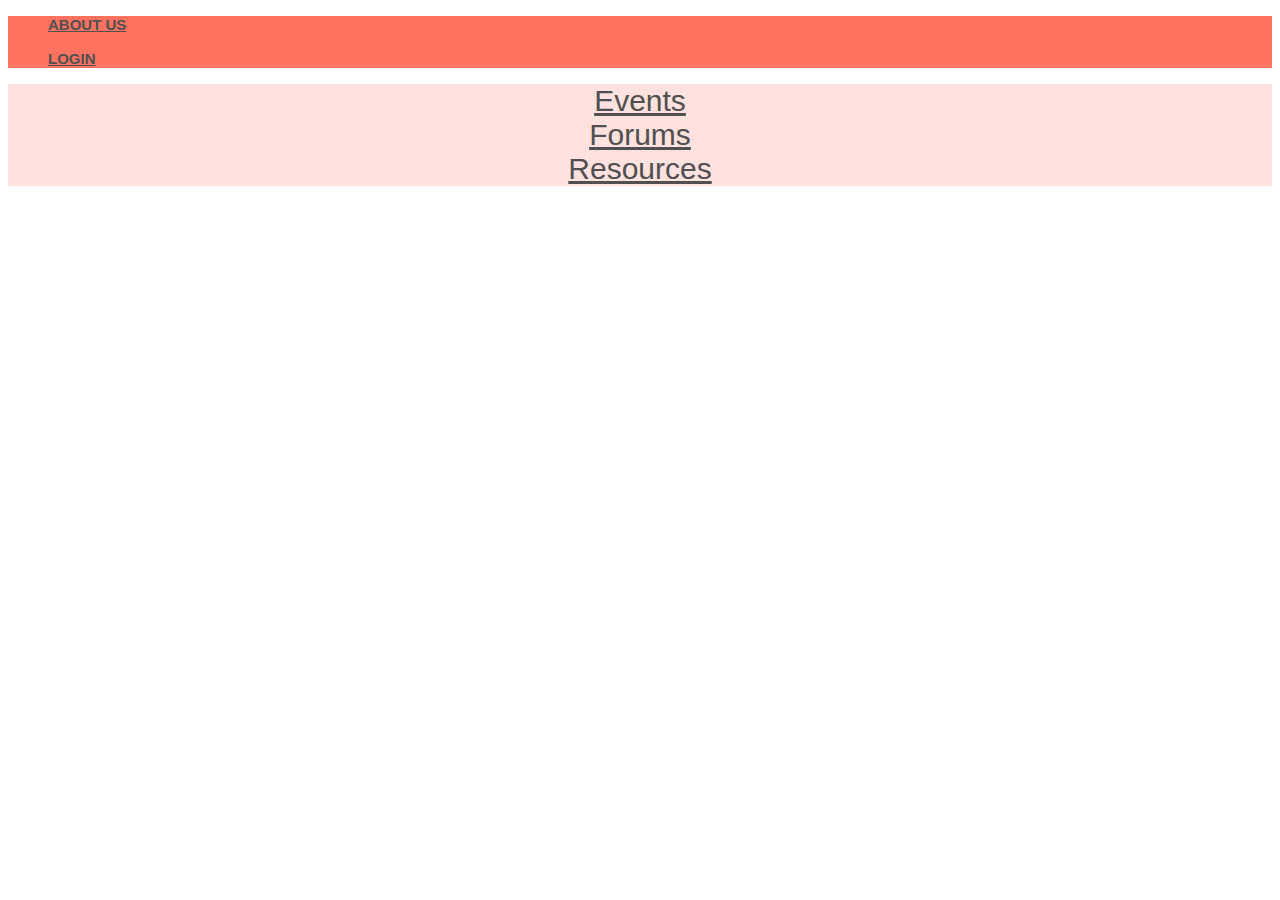
<file: index.html>
<!DOCTYPE html>
<html>

  <head>
    <link href="http://s3.amazonaws.com/codecademy-content/courses/ltp/css/shift.css" rel="stylesheet">
    
    <link rel="stylesheet" href="http://s3.amazonaws.com/codecademy-content/courses/ltp/css/bootstrap.css">
    <link rel="stylesheet" href="main.css">
    
  </head>

  <body>
    <div class="nav">
      <div class="container">
        <ul class="pull-left">
        <li><a href="AboutUs.html">About us</a></li>
        </ul>
        <ul class="pull-right">
          <li><a href="Login.html">Login</a></li>
        </ul>
      </div>
    </div>
      
      <div class="stuff">
      <div class="row">
       <div class="col-xs-4 col-centered">
        <li><a href="Events.html">Events</a></li>
        </div>
      
      <div class="col-xs-4 col-centered">
        <li><a href="Forums.html">Forums</a></li>
    </div>

       <div class="col-xs-4 col-centered">
        <li><a href="Resources.html">Resources</a></li>
      </div>
      </div>
      </div>

    <div class="jumbotron">
      <div class="container">
        <h1>STEMinism</h1>
          <div class =  "row">
        <p>Connecting girls in STEM</p> 
          </div>
      </div>
    </div> 

    <div class="neighborhood-guides">
    <div class="container">
    </div>
        <div class="color-strip">
        
        </div>
  </div>
  </body>
</html>
</file>
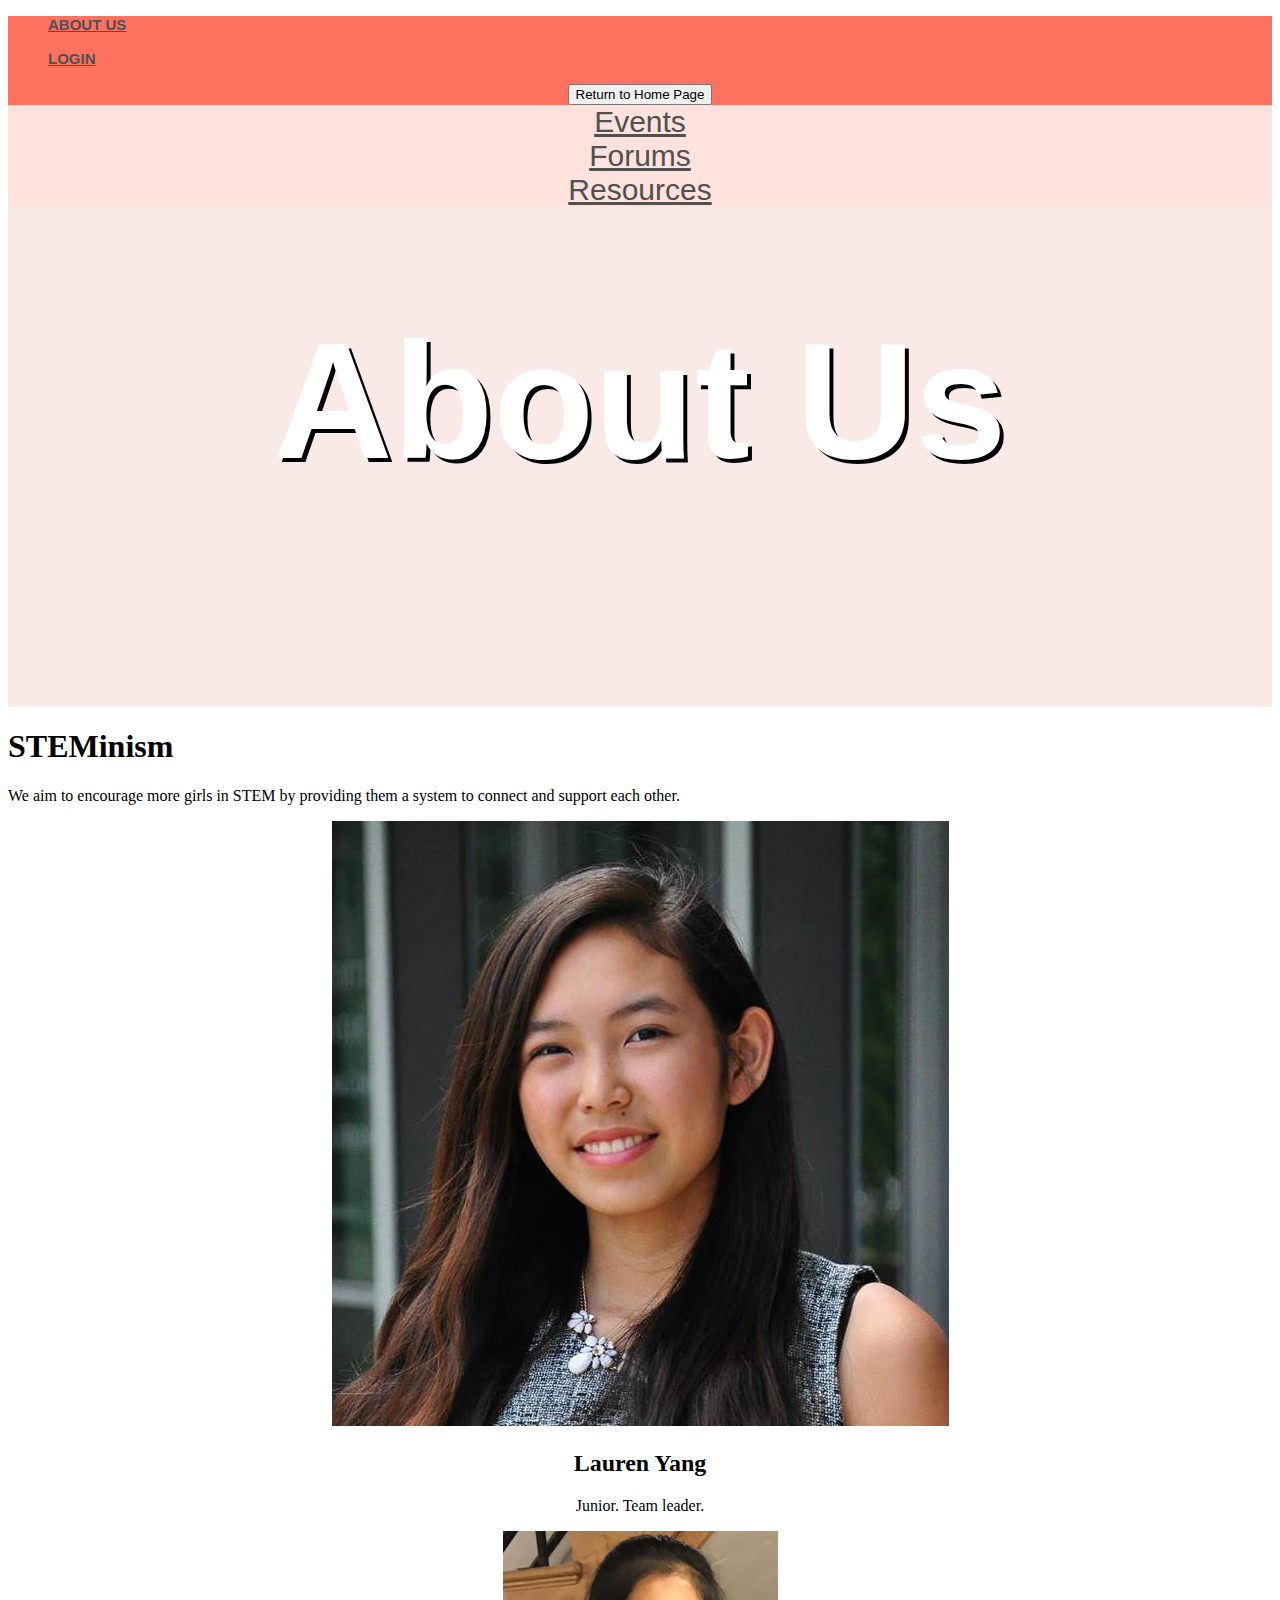
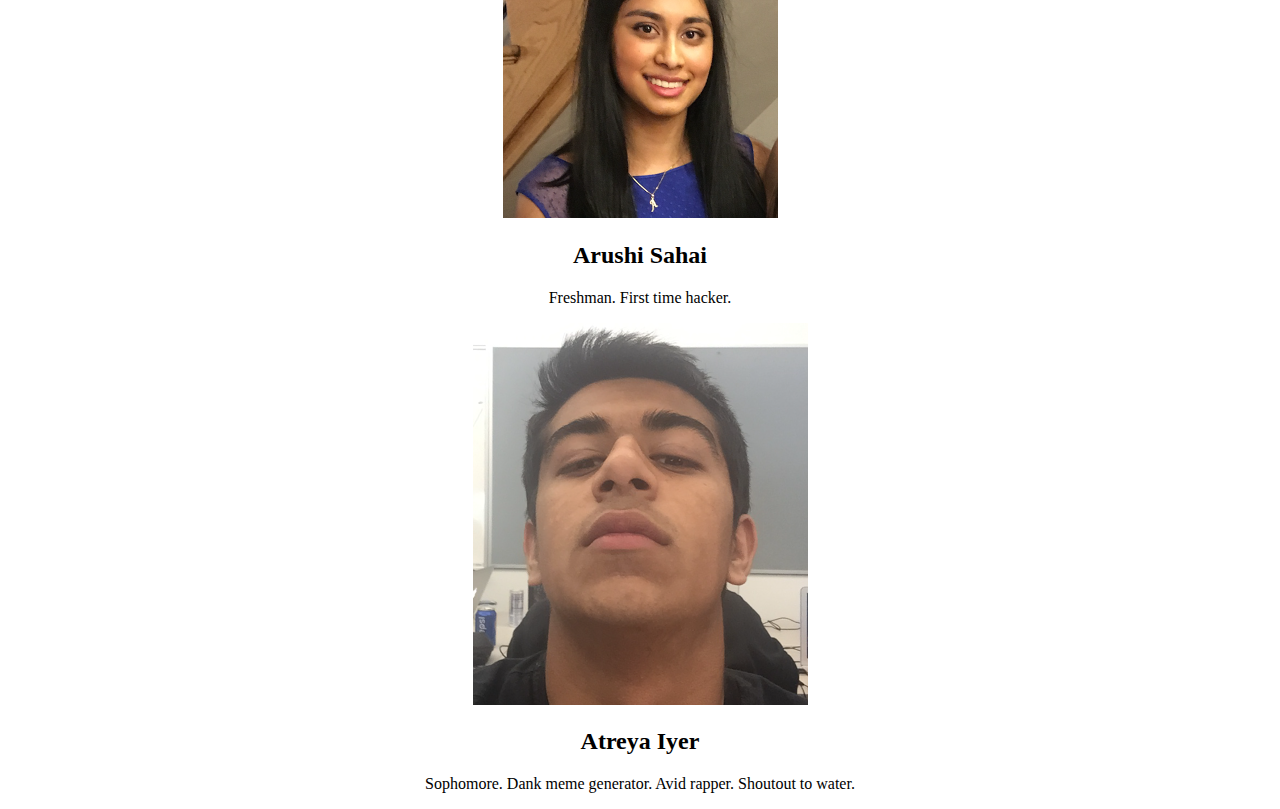
<file: AboutUs.html>
<!DOCTYPE html>
<html>

  <head>
    <link href="http://s3.amazonaws.com/codecademy-content/courses/ltp/css/shift.css" rel="stylesheet">
    
    <link rel="stylesheet" href="http://s3.amazonaws.com/codecademy-content/courses/ltp/css/bootstrap.css">
    <link rel="stylesheet" href="main.css">
    
  </head>

  <body>
    <div class="nav">
      <div class="container">
        <ul class="pull-left">
        <li><a href="AboutUs.html">About us</a></li>
        </ul>
          
        <ul class="pull-right">
          <li><a href="Login.html">Login</a></li>
        </ul>
          
            <div class="backToHome">
          <div class="row">
           <a href="index.html"><button type="button" class="btn btn-primary btn-lg">Return to Home Page
               </button>
              </a> 
                </div>
          </div> 
        </div>
      </div>
      
      <div class="stuff">
      <div class="row">
       <div class="col-xs-4 col-centered">
        <li><a href="Events.html">Events</a></li>
        </div>
      
      <div class="col-md-4">
        <li><a href="Forums.html">Forums</a></li>
    </div>

       <div class="col-md-4">
        <li><a href="Resources.html">Resources</a></li>
      </div>
      </div>
      </div>

    <div class="aboutUsJumbotron">
      <div class="container">
        <h1>About Us</h1>
          <div class =  "row">
          </div>
          
      </div>
    </div> 

      
      
      <div class="container">
  <div class="page-header">
    <h1 class="text-center">STEMinism</h1>
  </div>
  <p class="lead text-center">We aim to encourage more girls in STEM by providing them a system to connect and support each other.</p>
  <div class="container">
    <div class="row stylish-panel">
      <div class="col-md-4">
        <div>
          <img src="laurenHTML (1).jpg" alt="Texto Alternativo" class="img-circle img-thumbnail">
          <h2>Lauren Yang </h2>
          <p>Junior. Team leader. 
          </p>
     
        </div>
      </div>
      <div class="col-md-4">
        <div>
          <img src="arushiHTML.png" alt="Texto Alternativo" class="img-circle img-thumbnail">
          <h2>Arushi Sahai</h2>
          <p>Freshman. First time hacker.
          </p>

        </div>
      </div>
      <div class="col-md-4">
        <div>
          <img src="atreyaHTML.png" alt="Texto Alternativo" class="img-circle img-thumbnail">
          <h2>Atreya Iyer </h2>
          <p>Sophomore. Dank meme generator. Avid rapper. Shoutout to water. 
          </p>
  
        </div>
      </div>
    </div>
   
  </div>
</div>
      
      
      
    
    
  </body>
</html>
</file>
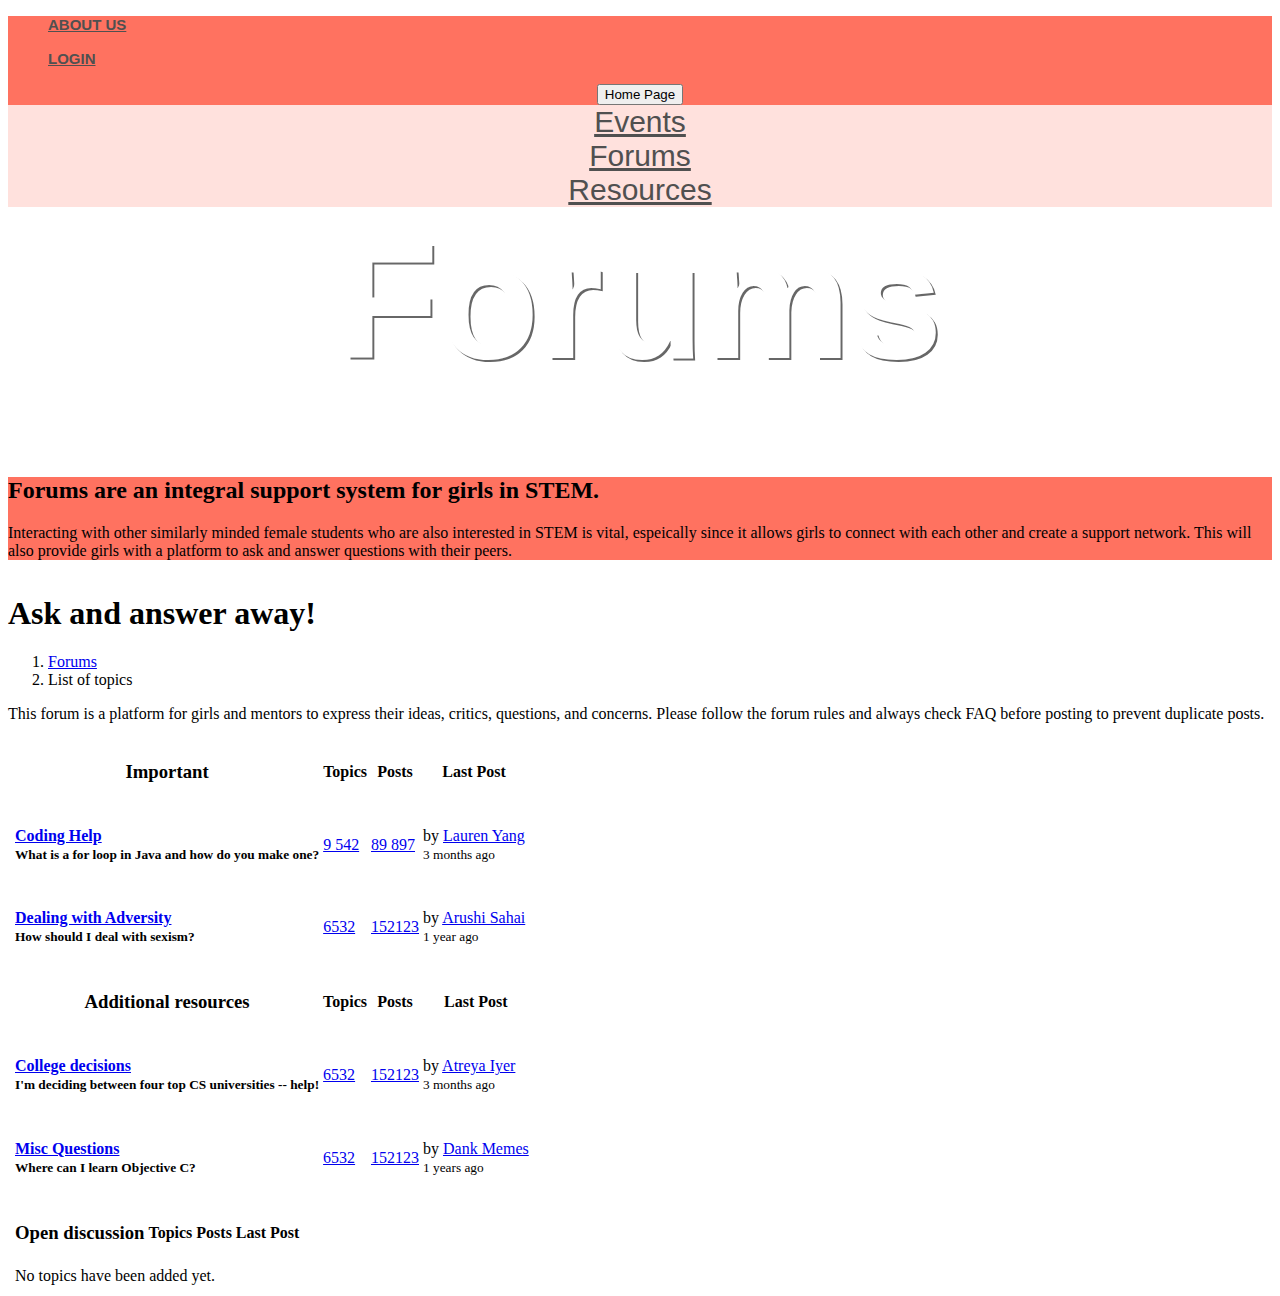
<file: Forums.html>
<!DOCTYPE html>
<html>

  <head>
    <link href="http://s3.amazonaws.com/codecademy-content/courses/ltp/css/shift.css" rel="stylesheet">
    
    <link rel="stylesheet" href="http://s3.amazonaws.com/codecademy-content/courses/ltp/css/bootstrap.css">
    <link rel="stylesheet" href="main.css">
    
  </head>

  <body>
    <div class="nav">
      <div class="container">
        <ul class="pull-left">
        <li><a href="AboutUs.html">About us</a></li>
          
         </ul>
        <ul class="pull-right">
          <li><a href="Login.html">Login</a></li>
        </ul>
          <div class = "row">
          <div class = backToHome>
            <li> 
                <a href="index.html"><button type="button" class="btn btn-secondary">Home Page</button>
                </a> 
            </li>
          </div>
          </div>
     </div>
    </div>
      
      <div class="stuff">
      <div class="row">
       <div class="col-xs-4 col-centered">
        <li><a href="Events.html">Events</a></li>
        </div>
      
      <div class="col-xs-4 col-centered">
        <li><a href="Forums.html">Forums</a></li>
    </div>

       <div class="col-xs-4 col-centered">
        <li><a href="Resources.html">Resources</a></li>
      </div>
      </div>
      </div>

    <div class="ForumsJumbotron">
      <div class="container">
        <h1>Forums</h1>
          <div class =  "row"> 
          </div>
          <div class = "row"></div>
      </div>
    </div> 

    <div class="neighborhood-guides">
  <div class="container">
    <h2>Forums are an integral support system for girls in STEM.</h2>
    <p>Interacting with other similarly minded female students who are also interested in STEM is vital, espeically since it allows girls to connect with each other and create a support network. This will also provide girls with a platform to ask and answer questions with their peers. </p>
    </div>
  </div>

<div class="container" style="margin-top: 35px">
  <div class="page-header page-heading">
    <h1 class="pull-left">Ask and answer away!</h1>
    <ol class="breadcrumb pull-right where-am-i">
      <li><a href="#">Forums</a></li>
      <li class="active">List of topics</li>
    </ol>
    <div class="clearfix"></div>
  </div>
  <p class="lead">This forum is a platform for girls and mentors to express their ideas, critics, questions, and concerns. Please follow the forum rules and always check FAQ before posting to prevent duplicate posts.</p>
  <table class="table forum table-striped">
    <thead>
      <tr>
        <th class="cell-stat"></th>
        <th>
          <h3>Important</h3>
        </th>
        <th class="cell-stat text-center hidden-xs hidden-sm">Topics</th>
        <th class="cell-stat text-center hidden-xs hidden-sm">Posts</th>
        <th class="cell-stat-2x hidden-xs hidden-sm">Last Post</th>
      </tr>
    </thead>
    <tbody>
      <tr>
        <td class="text-center"><i class="fa fa-question fa-2x text-primary"></i></td>
        <td>
          <h4><a href="#">Coding Help</a><br><small>What is a for loop in Java and how do you make one?</small></h4>
        </td>
        <td class="text-center hidden-xs hidden-sm"><a href="#">9 542</a></td>
        <td class="text-center hidden-xs hidden-sm"><a href="#">89 897</a></td>
        <td class="hidden-xs hidden-sm">by <a href="#">Lauren Yang</a><br><small><i class="fa fa-clock-o"></i> 3 months ago</small></td>
      </tr>
      <tr>
        <td class="text-center"><i class="fa fa-exclamation fa-2x text-danger"></i></td>
        <td>
          <h4><a href="#">Dealing with Adversity</a><br><small>How should I deal with sexism?</small></h4>
        </td>
        <td class="text-center hidden-xs hidden-sm"><a href="#">6532</a></td>
        <td class="text-center hidden-xs hidden-sm"><a href="#">152123</a></td>
        <td class="hidden-xs hidden-sm">by <a href="#">Arushi Sahai</a><br><small><i class="fa fa-clock-o"></i> 1 year ago</small></td>
      </tr>
    </tbody>
  </table>
  <table class="table forum table-striped">
    <thead>
      <tr>
        <th class="cell-stat"></th>
        <th>
          <h3>Additional resources</h3>
        </th>
        <th class="cell-stat text-center hidden-xs hidden-sm">Topics</th>
        <th class="cell-stat text-center hidden-xs hidden-sm">Posts</th>
        <th class="cell-stat-2x hidden-xs hidden-sm">Last Post</th>
      </tr>
    </thead>
    <tbody>
      <tr>
        <td class="text-center"><i class="fa fa-heart fa-2x text-primary"></i></td>
        <td>
          <h4><a href="#">College decisions</a><br><small>I'm deciding between four top CS universities -- help!</small></h4>
        </td>
        <td class="text-center hidden-xs hidden-sm"><a href="#">6532</a></td>
        <td class="text-center hidden-xs hidden-sm"><a href="#">152123</a></td>
        <td class="hidden-xs hidden-sm">by <a href="#">Atreya Iyer</a><br><small><i class="fa fa-clock-o"></i> 3 months ago</small></td>
      </tr>
      <tr>
        <td class="text-center"><i class="fa fa-magic fa-2x text-primary"></i></td>
        <td>
          <h4><a href="#">Misc Questions</a><br><small>Where can I learn Objective C? </small></h4>
        </td>
        <td class="text-center hidden-xs hidden-sm"><a href="#">6532</a></td>
        <td class="text-center hidden-xs hidden-sm"><a href="#">152123</a></td>
        <td class="hidden-xs hidden-sm">by <a href="#">Dank Memes </a><br><small><i class="fa fa-clock-o"></i> 1 years ago</small></td>
      </tr>
    </tbody>
  </table>
  <table class="table forum table-striped">
    <thead>
      <tr>
        <th class="cell-stat"></th>
        <th>
          <h3>Open discussion</h3>
        </th>
        <th class="cell-stat text-center hidden-xs hidden-sm">Topics</th>
        <th class="cell-stat text-center hidden-xs hidden-sm">Posts</th>
        <th class="cell-stat-2x hidden-xs hidden-sm">Last Post</th>
      </tr>
    </thead>
    <tbody>
      <tr>
        <td></td>
        <td colspan="4" class="center">No topics have been added yet.</td>
      </tr>
    </tbody>
  </table>
</div>
      
      
  </body>
</html>
</file>
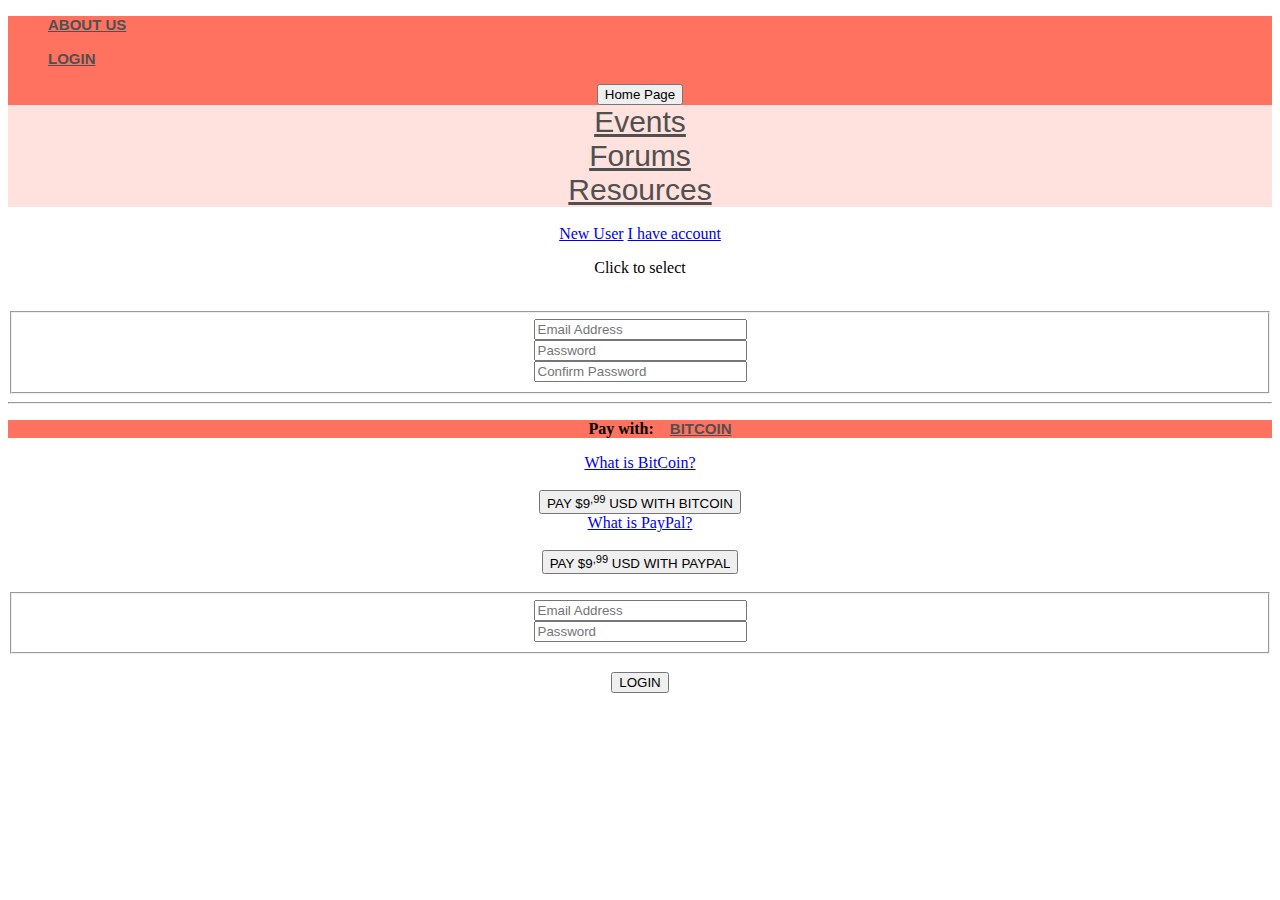
<file: Login.html>
<!DOCTYPE html>
<html>

  <head>
    <link href="http://s3.amazonaws.com/codecademy-content/courses/ltp/css/shift.css" rel="stylesheet">
    
    <link rel="stylesheet" href="http://s3.amazonaws.com/codecademy-content/courses/ltp/css/bootstrap.css">
    <link rel="stylesheet" href="main.css">
    
  </head>

  <body>
    <div class="nav">
      <div class="container">
        <ul class="pull-left">
        <li><a href="AboutUs.html">About us</a></li>
          
         </ul>
        <ul class="pull-right">
          <li><a href="Login.html">Login</a></li>
        </ul>
          <div class = "row">
          <div class = backToHome>
            <li> 
                <a href="index.html"><button type="button" class="btn btn-secondary">Home Page</button>
                </a> 
            </li>
          </div>
          </div>
     </div>
    </div>
      
      <div class="stuff">
      <div class="row">
       <div class="col-xs-4 col-centered">
        <li><a href="Events.html">Events</a></li>
        </div>
      
      <div class="col-xs-4 col-centered">
        <li><a href="Forums.html">Forums</a></li>
    </div>

       <div class="col-xs-4 col-centered">
        <li><a href="Resources.html">Resources</a></li>
      </div>
      </div>
      </div>

    

      <div class="container sign-in-up">
  <div class="row">
    <div class="col-md-4 col-md-offset-4">
      <br>
      <!-- Nav tabs -->
      <div class="text-center">
        <div class="btn-group">
          <a href="#new" role="tab" data-toggle="tab" class="big btn btn-primary"><i class="fa fa-plus"></i> New User</a>
          <a href="newUser.html" role="tab" data-toggle="tab" class="big btn btn-danger"><i class="fa fa-user"></i> I have account</a>
        </div>
      </div>
      <p class="click2select">Click to select</p>
      <div class="tab-content">
        <div class="tab-pane fade in active" id="new">
          <br>
          <fieldset>
            <div class="form-group">
              <div class="right-inner-addon">
                <i class="fa fa-envelope"></i>
                <input class="form-control input-lg" placeholder="Email Address" type="text">
              </div>
            </div>
            <div class="form-group">
              <div class="right-inner-addon">
                <i class="fa fa-key"></i>
                <input class="form-control input-lg" placeholder="Password" type="password">
              </div>
            </div>
            <div class="form-group">
              <div class="right-inner-addon">
                <i class="fa fa-key"></i>
                <input class="form-control input-lg" placeholder="Confirm Password" id="" type="password">
              </div>
            </div>
          </fieldset>
          <hr>
          <ul class="nav nav-tabs" role="tablist">
            <li class="paywith">
              Pay with:
            </li>
            <li class="active"><a href="#pp" role="tab" data-toggle="tab">

            </li>
            <li><a href="#bc" role="tab" data-toggle="tab">
              <i class="fa fa-bitcoin"></i> Bitcoin</a>
            </li>
          </ul>
          <div class="tab-content">
            <div class="tab-pane fade text-center" id="bc">
              
              </h2>
              <a href="#" class="q text-center">What is BitCoin?</a><br>
              <br>
              <button class="btn btn-primary btn-lg btn-block">PAY $9<sup>,99</sup> USD WITH BITCOIN</button>
            </div>
            <div class="tab-pane fade in active text-center" id="pp">
              
              <a href="#" class="q text-center">What is PayPal?</a><br>
              <br>
              <button class="btn btn-primary btn-lg btn-block">PAY $9<sup>,99</sup> USD WITH PAYPAL</button>
            </div>
          </div>
        </div>
        <div class="tab-pane fade" id="user">
          <br>
          <fieldset>
            <div class="form-group">
              <div class="right-inner-addon">
                <i class="fa fa-envelope"></i>
                <input class="form-control input-lg" placeholder="Email Address" type="text">
              </div>
            </div>
            <div class="form-group">
              <div class="right-inner-addon">
                <i class="fa fa-key"></i>
                <input class="form-control input-lg" placeholder="Password" type="password">
              </div>
            </div>
          </fieldset>
          <br>
          <div class=" text-center">
            <button class="btn btn-primary">LOGIN</button>
          </div>
        </div>
      </div>
    </div>
  </div>
</div>

    
      
  </body>
</html>
</file>
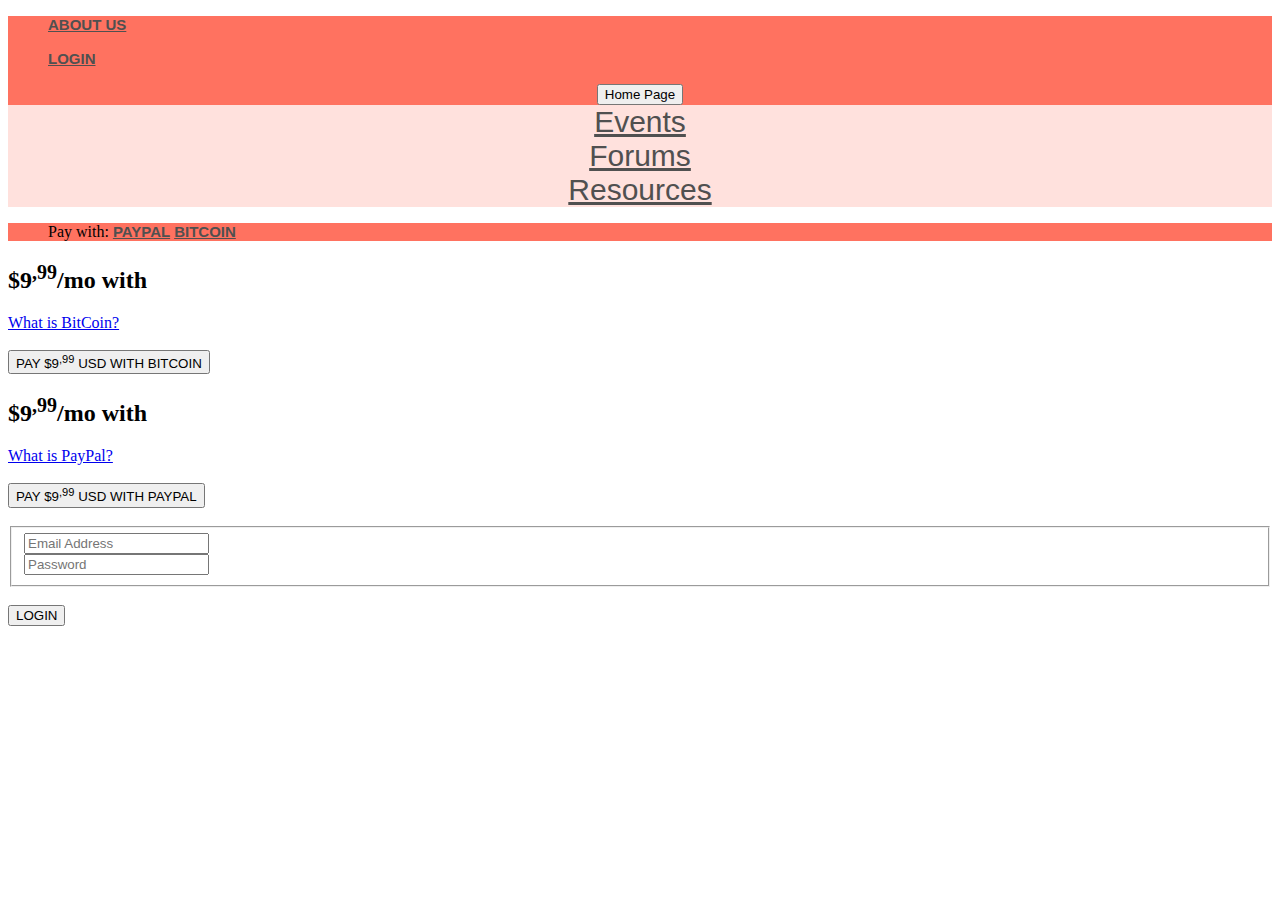
<file: newUser.html>
<!DOCTYPE html>
<html>

 <head>
    <link href="http://s3.amazonaws.com/codecademy-content/courses/ltp/css/shift.css" rel="stylesheet">
    
    <link rel="stylesheet" href="http://s3.amazonaws.com/codecademy-content/courses/ltp/css/bootstrap.css">
    <link rel="stylesheet" href="main.css">
    
  </head>

  <body>
    <div class="nav">
      <div class="container">
        <ul class="pull-left">
        <li><a href="AboutUs.html">About us</a></li>
          
         </ul>
        <ul class="pull-right">
          <li><a href="Login.html">Login</a></li>
        </ul>
          <div class = "row">
          <div class = backToHome>
            <li> 
                <a href="index.html"><button type="button" class="btn btn-secondary">Home Page</button>
                </a> 
            </li>
          </div>
          </div>
     </div>
    </div>
      
      <div class="stuff">
      <div class="row">
       <div class="col-xs-4 col-centered">
        <li><a href="Events.html">Events</a></li>
        </div>
      
      <div class="col-xs-4 col-centered">
        <li><a href="Forums.html">Forums</a></li>
    </div>

       <div class="col-xs-4 col-centered">
        <li><a href="Resources.html">Resources</a></li>
      </div>
      </div>
      </div>
      
      <ul class="nav nav-tabs" role="tablist">
            <li class="paywith">
              Pay with:
            </li>
            <li class="active"><a href="#pp" role="tab" data-toggle="tab">
              <i class="fa fa-dollar"></i> PayPal</a>
            </li>
            <li><a href="#bc" role="tab" data-toggle="tab">
              <i class="fa fa-bitcoin"></i> Bitcoin</a>
            </li>
          </ul>
          <div class="tab-content">
            <div class="tab-pane fade text-center" id="bc">
              <h2>$9<sup>,99</sup>/mo with <i class="fa fa-bitcoin"></i>
              </h2>
              <a href="#" class="q text-center">What is BitCoin?</a><br>
              <br>
              <button class="btn btn-primary btn-lg btn-block">PAY $9<sup>,99</sup> USD WITH BITCOIN</button>
            </div>
            <div class="tab-pane fade in active text-center" id="pp">
              <h2>$9<sup>,99</sup>/mo with <i class="fa fa-dollar"></i></h2>
              <a href="#" class="q text-center">What is PayPal?</a><br>
              <br>
              <button class="btn btn-primary btn-lg btn-block">PAY $9<sup>,99</sup> USD WITH PAYPAL</button>
            </div>
          </div>
        <div class="tab-pane" id="user">
          <br>
          <fieldset>
            <div class="form-group">
              <div class="right-inner-addon">
                <i class="fa fa-envelope"></i>
                <input class="form-control input-lg" placeholder="Email Address" type="text">
              </div>
            </div>
            <div class="form-group">
              <div class="right-inner-addon">
                <i class="fa fa-key"></i>
                <input class="form-control input-lg" placeholder="Password" type="password">
              </div>
            </div>
          </fieldset>
          <br>
          <div class=" text-center">
            <button class="btn btn-primary">LOGIN</button>
          </div>
        </div>
      
    </body>
</html>
</file>
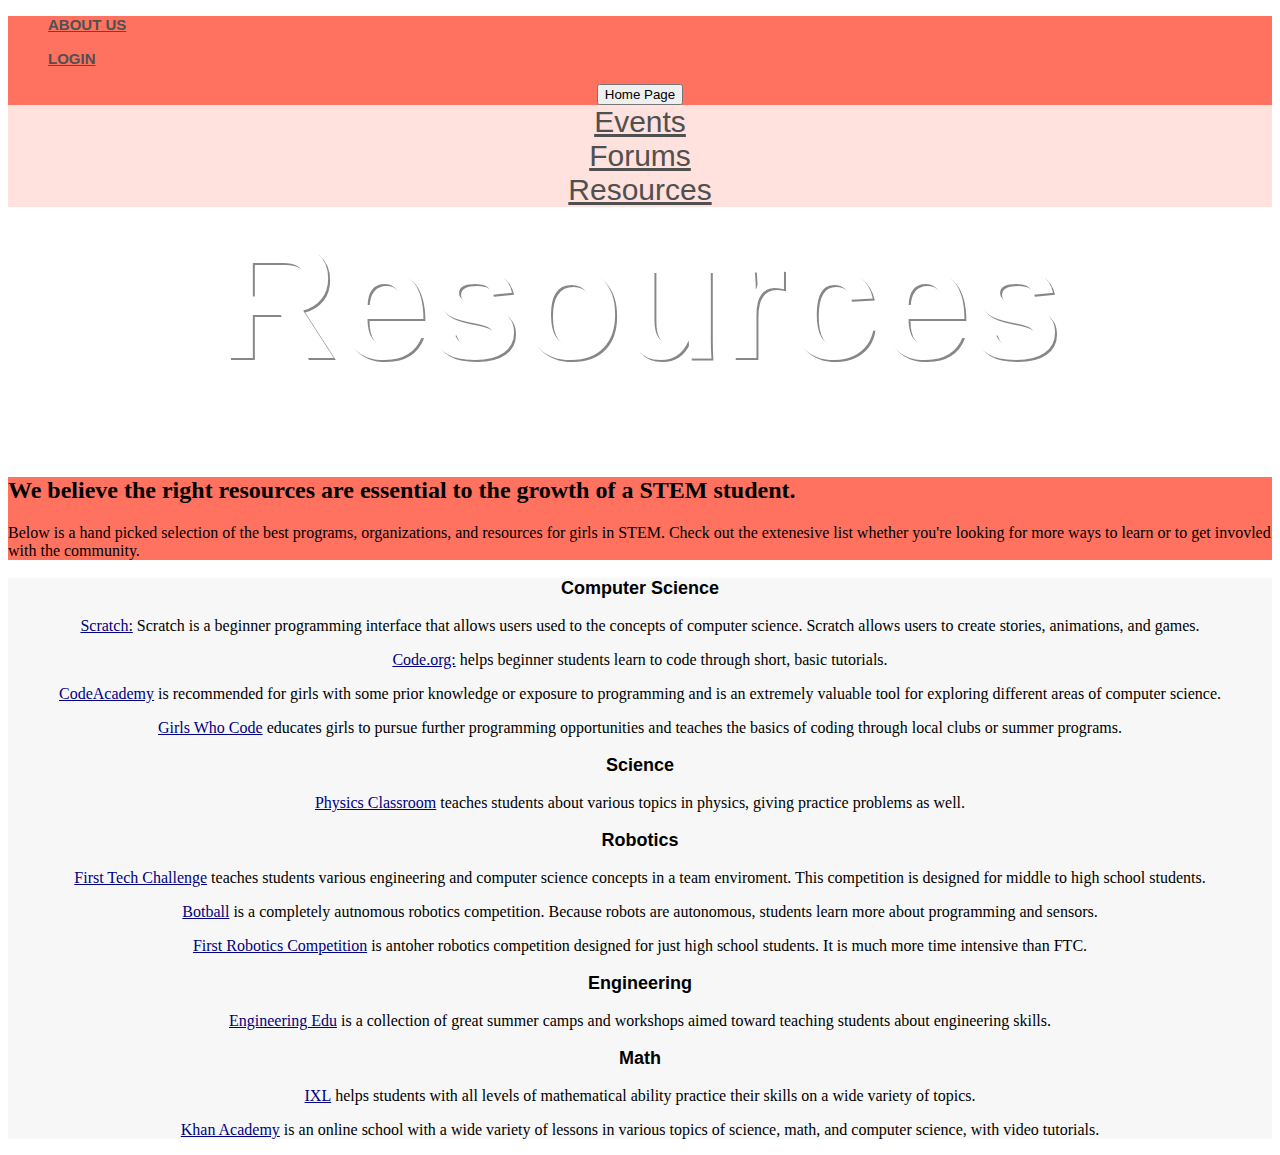
<file: Resources.html>
<!DOCTYPE html>
<html>

  <head>
    <link href="http://s3.amazonaws.com/codecademy-content/courses/ltp/css/shift.css" rel="stylesheet">
    
    <link rel="stylesheet" href="http://s3.amazonaws.com/codecademy-content/courses/ltp/css/bootstrap.css">
    <link rel="stylesheet" href="main.css">
    
  </head>

  <body>
    <div class="nav">
      <div class="container">
        <ul class="pull-left">
        <li><a href="AboutUs.html">About us</a></li>
          
         </ul>
        <ul class="pull-right">
          <li><a href="Login.html">Login</a></li>
        </ul>
          <div class = "row">
          <div class = backToHome>
            <li> 
                <a href="index.html"><button type="button" class="btn btn-secondary">Home Page</button>
                </a> 
            </li>
          </div>
          </div>
     </div>
    </div>
      
      <div class="stuff">
      <div class="row">
       <div class="col-xs-4 col-centered">
        <li><a href="Events.html">Events</a></li>
        </div>
      
      <div class="col-xs-4 col-centered">
        <li><a href="Forums.html">Forums</a></li>
    </div>

       <div class="col-xs-4 col-centered">
        <li><a href="Resources.html">Resources</a></li>
      </div>
      </div>
      </div>

    <div class="ResourcesJumbotron">
      <div class="container">
        <h1>Resources</h1>
          <div class =  "row"> 
          </div>
          <div class = "row"></div>
      </div>
    </div> 

    <div class="neighborhood-guides">
  <div class="container">
    <h2>We believe the right resources are essential to the growth of a STEM student. </h2>
    <p>Below is a hand picked selection of the best programs, organizations, and resources for girls in STEM. Check out the extenesive list whether you're looking for more ways to learn or to get invovled with the community. </p>
    </div>
  </div>

    <div class="learn-more">
  <div class="container">
    <div class="row">

      <div class="col-md-4">
        <h3>Computer Science</h3>
        <p><a href="https://scratch.mit.edu/">Scratch:</a>
         Scratch is a beginner programming interface that allows users used to the concepts of computer science. Scratch allows users to create stories, animations, and games.</p>
          
        <p><a href="https://code.org/">Code.org:</a>
         helps beginner students learn to code through short, basic tutorials.</p>
          
        <p><a href="https://www.codecademy.com/learn">CodeAcademy</a>
          is recommended for girls with some prior knowledge or exposure to programming and is an extremely valuable tool for exploring different areas of computer science.</p>
          
        <p><a href="http://girlswhocode.com/">Girls Who Code</a>
         educates girls to pursue further programming opportunities and teaches the basics of coding through local clubs or summer programs.</p>
      </div>

      <div class="col-md-4">
        <h3>Science</h3>
        <p><a href="http://www.physicsclassroom.com/">Physics Classroom</a>
         teaches students about various topics in physics, giving practice problems as well.</p>
        <h3>Robotics</h3>
        <p><a href="http://www.firstinspires.org/robotics/ftc">First Tech Challenge</a>
         teaches students various engineering and computer science concepts in a team enviroment. This competition is designed for middle to high school students.</p>
        <p><a href="http://www.botball.org/">Botball</a>
         is a completely autnomous robotics competition. Because robots are autonomous, students learn more about programming and sensors.</p>
        <p><a href="http://www.physicsclassroom.com/">First Robotics Competition</a>
         is antoher robotics competition designed for just high school students. It is much more time intensive than FTC.</p>
      </div>

      <div class="col-md-4">
        <h3>Engineering</h3>
        <p><a href="http://www.engineeringedu.com/store/index.php?route=information/information&information_id=8">Engineering Edu</a>
         is a collection of great summer camps and workshops aimed toward teaching students about engineering skills. </p>
       <h3>Math</h3>
        <p><a href="ixl.com" >IXL</a>
         helps students with all levels of mathematical ability practice their skills on a wide variety of topics. </p>
        <p><a href=" khanacademy.org" >Khan Academy</a>
         is an online school with a wide variety of lessons in various topics of science, math, and computer science, with video tutorials. </p>
      </div>

    </div>
  </div>
</div>
  </body>
</html>
</file>
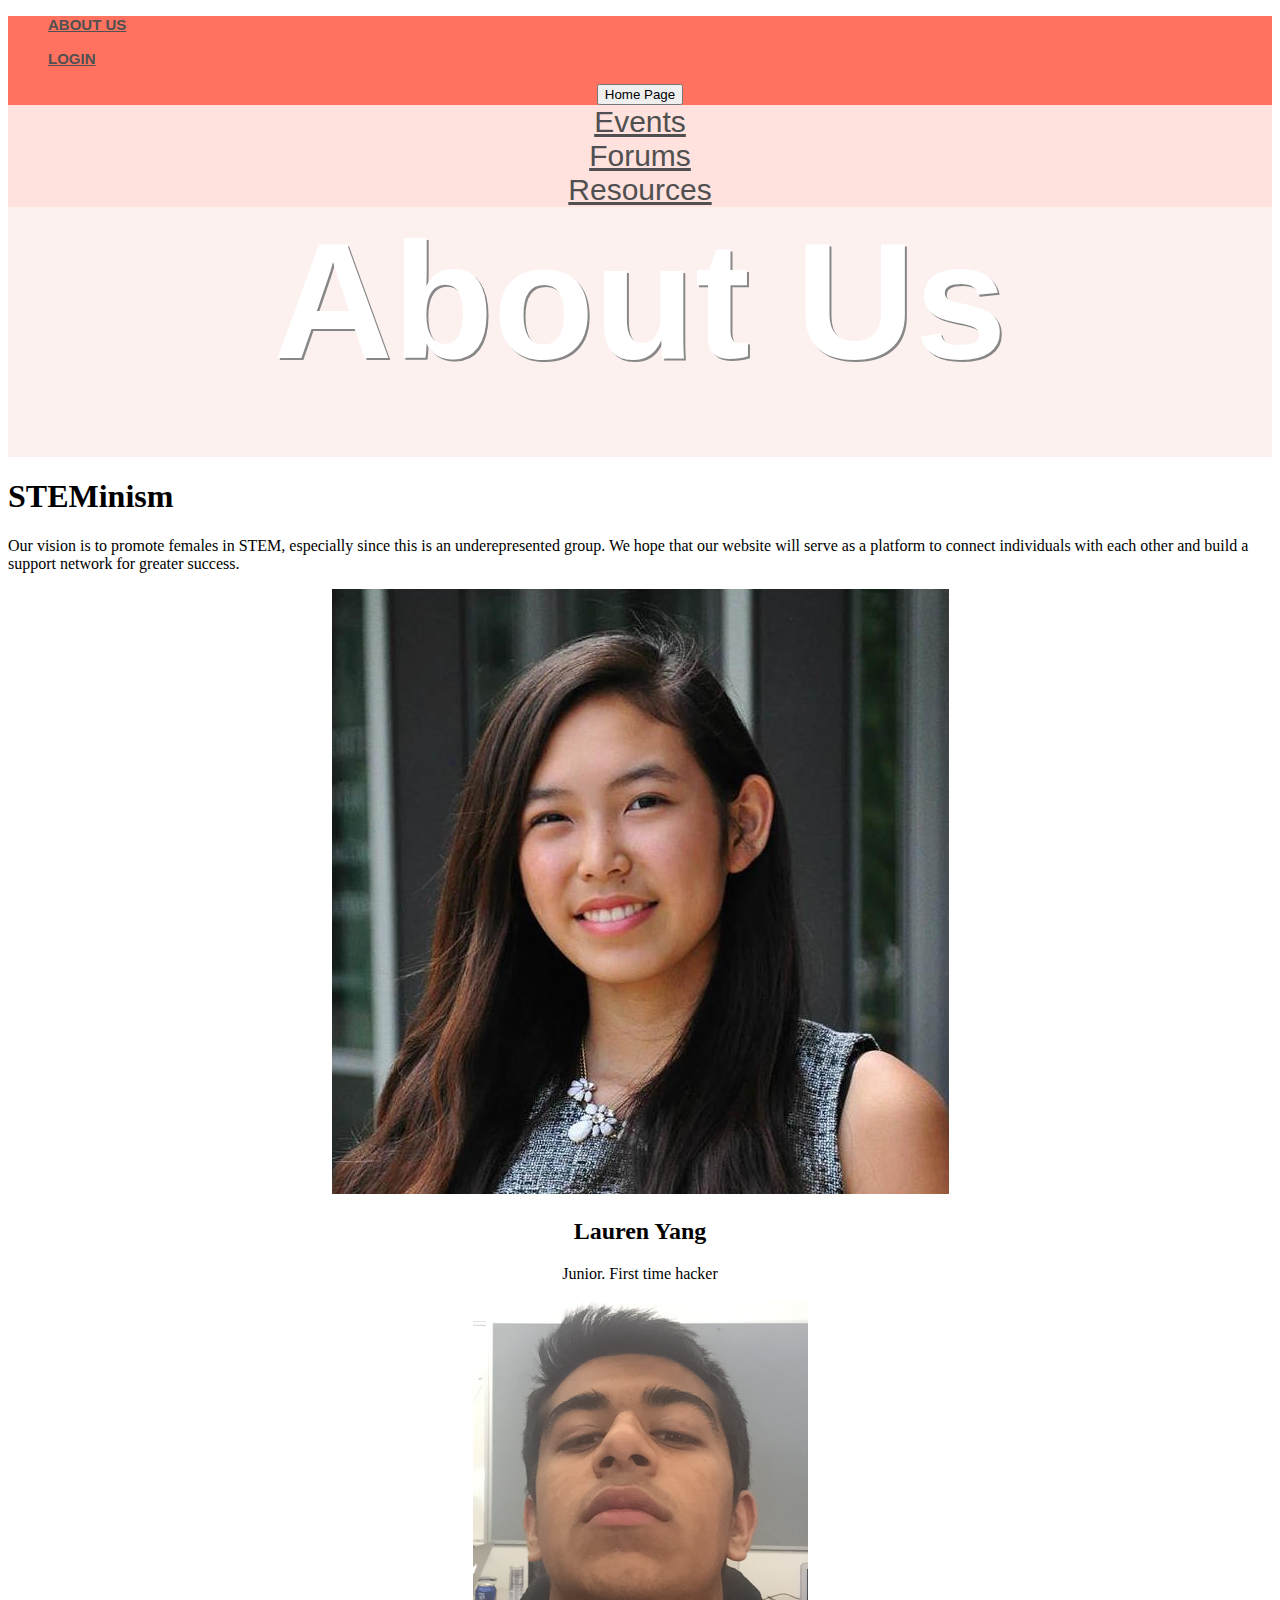
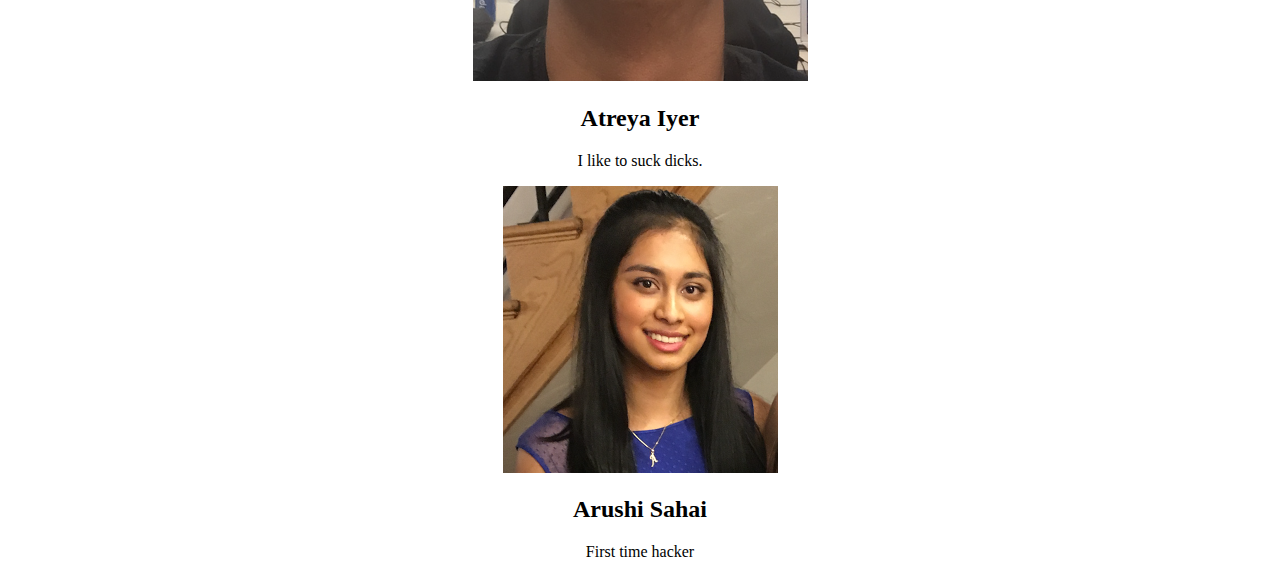
<file: test.html>
<!DOCTYPE html>
<html>

  <head>
    <link href="http://s3.amazonaws.com/codecademy-content/courses/ltp/css/shift.css" rel="stylesheet">
    
    <link rel="stylesheet" href="http://s3.amazonaws.com/codecademy-content/courses/ltp/css/bootstrap.css">
    <link rel="stylesheet" href="main.css">
    
  </head>

  <body>
    <div class="nav">
      <div class="container">
        <ul class="pull-left">
        <li><a href="AboutUs.html">About us</a></li>
          
         </ul>
        <ul class="pull-right">
          <li><a href="Login.html">Login</a></li>
        </ul>
          <div class = "row">
          <div class = backToHome>
            <li> 
                <a href="index.html"><button type="button" class="btn btn-secondary">Home Page</button>
                </a> 
            </li>
          </div>
          </div>
     </div>
    </div>
      
      <div class="stuff">
      <div class="row">
       <div class="col-xs-4 col-centered">
        <li><a href="Events.html">Events</a></li>
        </div>
      
      <div class="col-xs-4 col-centered">
        <li><a href="Forums.html">Forums</a></li>
    </div>

       <div class="col-xs-4 col-centered">
        <li><a href="Resources.html">Resources</a></li>
      </div>
      </div>
      </div>

    <div class="AboutUsJumbotron">
      <div class="container">
        <h1>About Us</h1>
          <div class =  "row"> 
          </div>
          <div class = "row"></div>
      </div>
    </div> 

    
   <div class="container">
  <div class="page-header">
    <h1 class="text-center">STEMinism</h1>
  </div>
  <p class="lead text-center">Our vision is to promote females in STEM, especially since this is an underepresented group. We hope that our website will serve as a platform to connect individuals with each other and build a support network for greater success. </p>
  <div class="container">
    <div class="row stylish-panel">
      <div class="col-md-4">
        <div>
          <img src="laurenHTML%20(1).jpg" alt="Texto Alternativo" class="img-circle img-thumbnail">
          <h2>Lauren Yang </h2>
          <p>Junior. First time hacker
          </p>
        </div>
      </div>
      <div class="col-md-4">
        <div>
          <img src="atreyaHTML.png" alt="Texto Alternativo" class="img-circle img-thumbnail">
          <h2>Atreya Iyer</h2>
          <p>I like to suck dicks.
          </p>
          
        </div>
      </div>
      <div class="col-md-4">
        <div>
          <img src="arushiHTML.png" alt="Texto Alternativo" class="img-circle img-thumbnail">
          <h2>Arushi Sahai</h2>
          <p>First time hacker
          </p>
          
        </div>
      </div>
    </div>
    
      
     
    </div>
  </div>
  
      
      
      
  </body>
</html>
</file>
<file: main.css>
.nav a {
  color: #505050;
  font-size: 15px;
  font-weight: bold;
  font-family: 'Helvetica Neue', Helvetica, Arial, sans-serif;
  text-transform: uppercase;
}

.nav {
    background-color:#ff7260;
}

.nav li {
  display: inline-table;
}

.neighborhood-guides {
    background-color: #ff7260;
}

.backToHome a {
    display: inline-block;
}

.backToHome {
    text-align: center;
}

.backToHome li {
    display: inline;
}

.resize {
    width: 400px;
    height: auto;
}

.resize {
    width: 220px;
    height: auto;
}

.stuff {
    background-color:#ffe1dd;
    font-size: 30px;
    text-align: center;
}

.stuff a {
    font-family: 'Helvetica Neue', Helvetica, Arial, sans-serif;
    color:#505050;
    display: inline-block;
}

.stuff li {
    display: inline;
}

.row {
    text-align: center;
}

.row li {
    display: inline;
}

.row a {
    display: inline-block;
}

.stuff h2 {
    color: #505050;
    background-color: #ff7260;
    font-size: 24px;
}

.stuff p {
    background-color: #ff7260;
    font-size: 15px;
    margin-bottom: 13px;
    font-weight: bold;
}

.ResourcesJumbotron {
  background-image:url('http://www.impublications.com/sites/default/files/books.jpg');
  height: 250px;
  background-repeat: no-repeat;
  background-size: cover;
    text-align: center;
}

.ForumsJumbotron {
  background-image:url('https://www.colourbox.com/preview/9879327-flat-speech-bubbles-pattern.jpg');
  height: 250px;
  background-repeat: no-repeat;
  background-size: cover;
    text-align: center;
}

.AboutUsJumbotron {
  background-color:#fcf1ef;
  height: 250px;
  background-repeat: no-repeat;
  background-size: cover;
    text-align: center;
}

.AboutUsJumbotron h1 {
  color: #fff;
  font-size: 165px;  
  font-family: 'Helvetica Neue', Helvetica, Arial, sans-serif;
  font-weight: bold;
    text-shadow: 2px 2px #878787;
    display: inline;
}

.ResourcesJumbotron h1 {
  color: #fff;
  font-size: 165px;  
  font-family: 'Helvetica Neue', Helvetica, Arial, sans-serif;
  font-weight: bold;
    text-shadow: 2px 2px #878787;
    display: inline;
}

.ForumsJumbotron h1 {
  color: #fff;
  font-size: 165px;  
  font-family: 'Helvetica Neue', Helvetica, Arial, sans-serif;
  font-weight: bold;
    text-shadow: 2px 2px #676767;
    display: inline;
}

.EventsJumbotron h1 {
  color: #fff;
  font-size: 165px;  
  font-family: 'Helvetica Neue', Helvetica, Arial, sans-serif;
  font-weight: bold;
    text-shadow: 2px 2px #676767;
    display: inline;
}

.jumbotron {
  background-image:url('http://www.ryelibrary.org/main/wp-content/uploads/coding-image.jpg');
  height: 500px;
  background-repeat: no-repeat;
  background-size: cover;
    text-align: center;
}

.aboutUsJumbotron {
  background-color:#f9eae8;
  height: 500px;
  background-repeat: no-repeat;
  background-size: cover;
    text-align: center;
}

.resourcesJumbotron {
  background-image:url('http://41.media.tumblr.com/3bfdad5aedd42928371dcc2a91113d4a/tumblr_n7iyv530dC1qhq6spo1_1280.png');
  height: 500px;
  background-repeat: no-repeat;
  background-size: cover;
    text-align: center;
}

.EventsJumbotron {
  background-image:url('http://www.todayifoundout.com/wp-content/uploads/2013/09/calendar.jpg');
  height: 250px;
  background-repeat: no-repeat;
  background-size: cover;
    text-align: center;
}

.resourcesJumbotron h1 {
  color: #7CFC00;
  font-size: 100px;  
  font-family: 'Helvetica Neue', Helvetica, Arial, sans-serif;
  font-weight: bold;
    display: inline;
}

.resourcesJumbotron .container {
  position: relative;
  top:100px;
    display: inline;
}



.resourcesJumbotron li {
    display: inline;
}


.resourcesJumbotron a {
    display: inline-block;
}

.resourcesJumbotron p {
  font-size: 12px;
  display: inline;
  color: #000000;
  font-family: 'Helvetica Neue', Helvetica, Arial, sans-serif;
    margin-left: 150px;
    margin-right: 150px;
}

.EventsJumbotron p {
  font-size: 12px;
  display: inline;
  color: #000000;
  font-family: 'Helvetica Neue', Helvetica, Arial, sans-serif;
    margin-left: 150px;
    margin-right: 150px;
}


.jumbotron .container {
  position: relative;
  top:100px;
    display: inline;
}

.jumbotron li {
    display: inline;
}

.jumbotron h1 {
  color: #fff;
  font-size: 165px;  
  font-family: 'Helvetica Neue', Helvetica, Arial, sans-serif;
  font-weight: bold;
    display: inline;
}

.jumbotron a {
    display: inline-block;
}

.jumbotron p {
  font-size: 50px;
  display: inline;
  color: #fff;
  font-family: 'Helvetica Neue', Helvetica, Arial, sans-serif;
}

.aboutUsJumbotron .container {
  position: relative;
  top:100px;
    display: inline;
}

.aboutUsJumbotron li {
    display: inline;
}

.aboutUsJumbotron h1 {
  color: #fff;
    text-shadow: 4px 4px #000;
  font-size: 165px;  
  font-family: 'Helvetica Neue', Helvetica, Arial, sans-serif;
  font-weight: bold;
    display: inline;
}

.aboutUsJumbotron a {
    display: inline-block;
}

.aboutUsJumbotron p {
  font-size: 50px;
  display: inline;
  color: #fff;
  font-family: 'Helvetica Neue', Helvetica, Arial, sans-serif;
}

.learn-more {
  background-color: #f7f7f7;
}

.learn-more h3 {
  font-family: 'Helvetica Neue', Helvetica, Arial, sans-serif;
  font-size: 18px;
  font-weight: bold;
}

.learn-more a {
  color: #000080;
}

.sign-in-up .left-inner-addon {
    position: relative;
}

.sign-in-up .left-inner-addon input {
    padding-left: 30px;
}

.sign-in-up .left-inner-addon i {
    position: absolute;
    padding: 10px 12px;
    pointer-events: none;
}

.sign-in-up .right-inner-addon {
    position: relative;
}

.sign-in-up .right-inner-addon input {
    padding-right: 30px;
}

.sign-in-up .right-inner-addon i {
    position: absolute;
    right: 0px;
    padding: 17px 12px;
    pointer-events: none;
}

.sign-in-up .click2select {
    text-align: center;
    margin-top: 1em;
}

.sign-in-up .paywith {
    padding: 12px 12px 0 0;
    margin: 0;
    font-weight: bold;
    
.color-strip {
    height: 150px;
}
    
    
.stylish-panel {
    padding: 20px 0;
    text-align: center;
}
.stylish-panel > div > div{
    padding: 10px;
    border: 1px solid transparent;
    border-radius: 4px;
    transition: 0.2s;
}
.stylish-panel > div:hover > div{
    margin-top: -10px;
    border: 1px solid rgb(200, 200, 200);
    box-shadow: rgba(0, 0, 0, 0.1) 0px 5px 5px 2px;
    background: rgba(200, 200, 200, 0.1);
    transition: 0.5s;
}

.stylish-panel > div:hover img {
    border-radius: 50%;
    -webkit-transform: rotate(360deg);
    -moz-transform: rotate(360deg);
    -o-transform: rotate(360deg);
    -ms-transform: rotate(360deg);
    transform: rotate(360deg);
}
</file>
